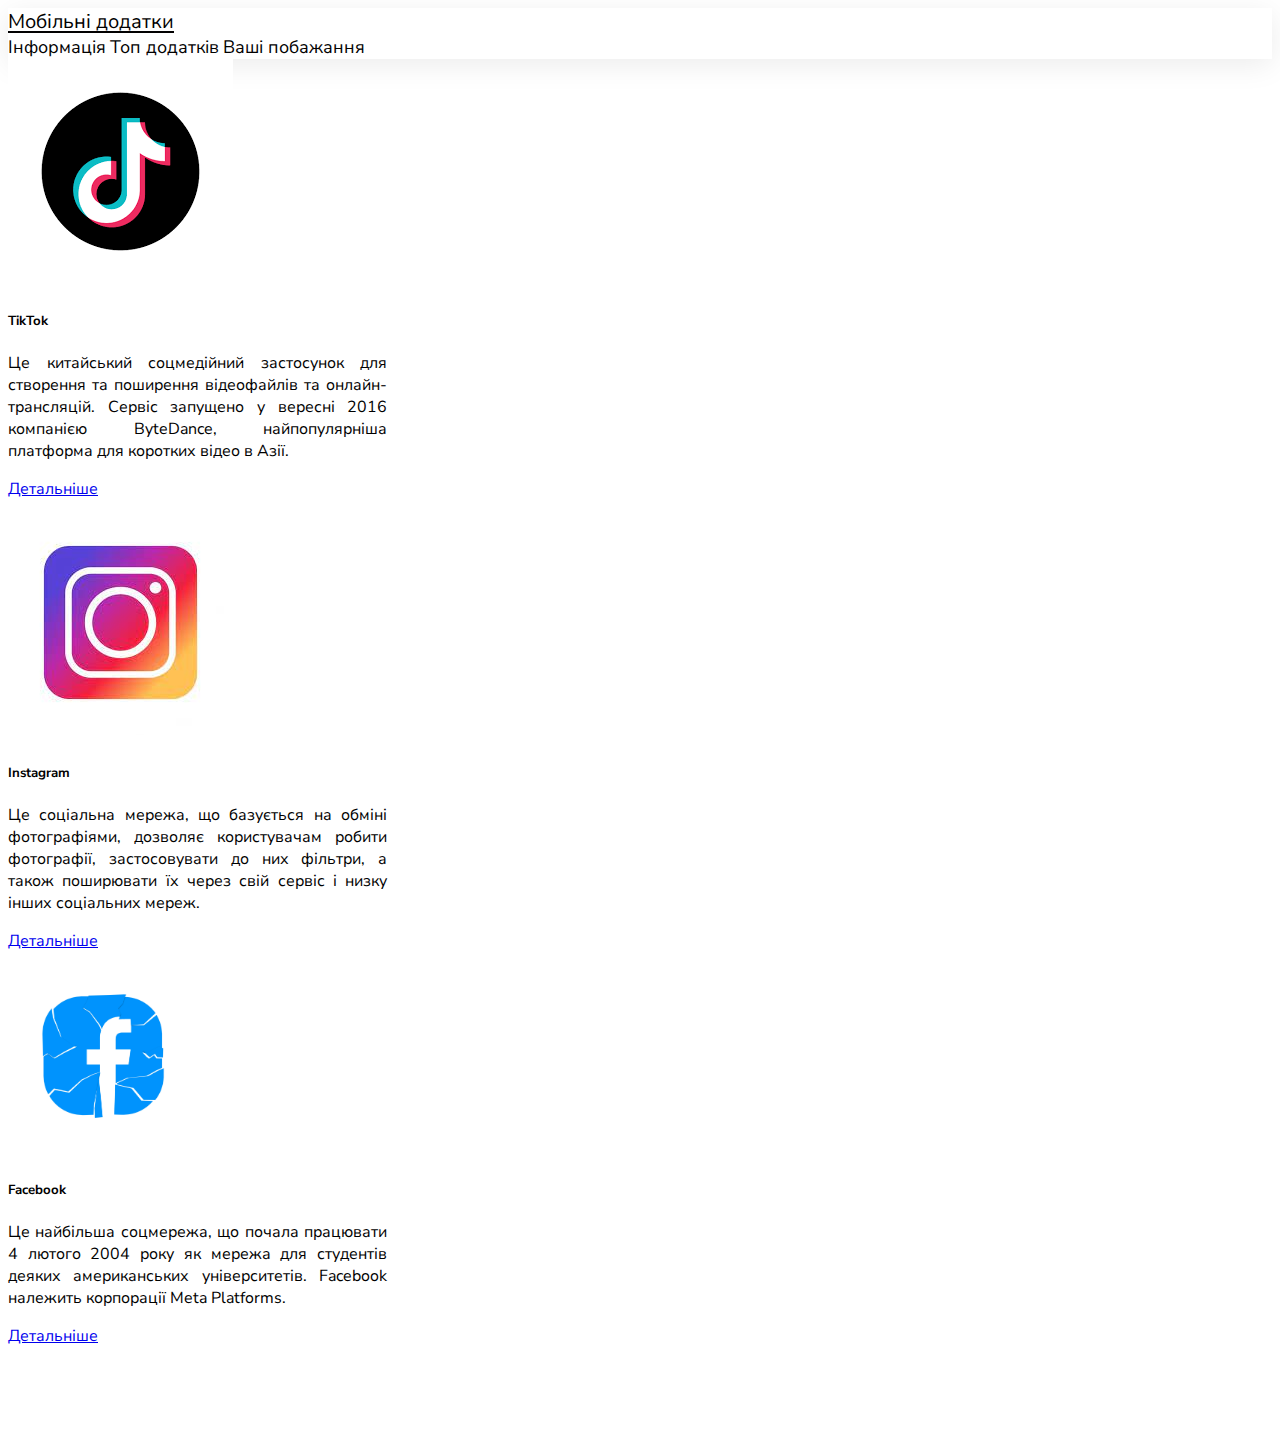
<file: index.html>
<!DOCTYPE html>
<html lang="en">
  <head>
    <meta charset="UTF-8" />
    <meta http-equiv="X-UA-Compatible" content="IE=edge" />
    <meta name="viewport" content="width=device-width, initial-scale=1.0" />
    <link
      href="https://cdn.jsdelivr.net/npm/bootstrap@5.2.1/dist/css/bootstrap.min.css"
      rel="stylesheet"
      integrity="sha384-iYQeCzEYFbKjA/T2uDLTpkwGzCiq6soy8tYaI1GyVh/UjpbCx/TYkiZhlZB6+fzT"
      crossorigin="anonymous"
    />
    <link rel="stylesheet" href="styles.css" />
    <title>Мобільні додатки</title>
  </head>
  <body>
    <header class="mb-3 bg-light">
      <div class="container">
        <div class="row">
          <nav class="d-flex align-items-center text-center my-nav">
            <div class="col-12 col-sm-6 col-md-4 col-lg-3 p-3">
              <a href="#" class="header-icon-text active">Мобільні додатки</a>
            </div>
            <div
              class="col-12 col-sm-8 col-md-8 col-lg-6 d-flex justify-content-around p-3 my-nav-menu align-middle align-items-center"
            >
              <a href="info.html" class="header-icon-text small-text"
                >Інформація</a
              >
              <a href="top.html" class="header-icon-text small-text"
                >Топ додатків</a
              >
              <a href="form.html" class="header-icon-text small-text"
                >Ваші побажання</a
              >
            </div>
          </nav>
        </div>
      </div>
    </header>
    <content class="index">
      <div class="container">
        <div class="row">
          <div class="d-flex justify-content-between mt-3 index-cards mb-3">
            <div class="card">
              <img src="images/card-1.png" class="card-img-top" alt="tiktok" />
              <div class="card-body d-flex flex-column">
                <h5 class="card-title text-center fs-3">TikTok</h5>
                <p class="card-text" style="text-align: justify">
                  Це китайський соцмедійний застосунок для створення та
                  поширення відеофайлів та онлайн-трансляцій. Сервіс запущено у
                  вересні 2016 компанією ByteDance, найпопулярніша платформа для
                  коротких відео в Азії.
                </p>
                <a
                  href="https://www.tiktok.com/uk-UA/"
                  class="btn btn-primary align-self-center fs-5 card-btn"
                  target="_blank"
                  >Детальніше</a
                >
              </div>
            </div>
            <div class="card">
              <img
                src="images/card-2.jpg"
                class="card-img-top"
                alt="instagram"
              />
              <div class="card-body d-flex flex-column">
                <h5 class="card-title text-center fs-3">Instagram</h5>
                <p class="card-text" style="text-align: justify">
                  Це соціальна мережа, що базується на обміні фотографіями,
                  дозволяє користувачам робити фотографії, застосовувати до них
                  фільтри, а також поширювати їх через свій сервіс і низку інших
                  соціальних мереж.
                </p>
                <a
                  href="https://www.instagram.com/"
                  class="btn btn-primary align-self-center fs-5 card-btn"
                  target="_blank"
                  >Детальніше</a
                >
              </div>
            </div>
            <div class="card">
              <img
                src="images/card-3.jpg"
                class="card-img-top"
                alt="facebook"
                width="50%"
              />
              <div class="card-body d-flex flex-column">
                <h5 class="card-title text-center fs-3">Facebook</h5>
                <p class="card-text" style="text-align: justify">
                  Це найбільша соцмережа, що почала працювати 4 лютого 2004 року
                  як мережа для студентів деяких американських університетів.
                  Facebook належить корпорації Meta Platforms.
                </p>
                <a
                  href="https://www.facebook.com/"
                  class="btn btn-primary align-self-center fs-5 card-btn"
                  target="_blank"
                  >Детальніше</a
                >
              </div>
            </div>
          </div>
        </div>
      </div>
    </content>

    <footer class="bg-black">
      <div class="container">
        <div class="row">
          <div class="col-3 p-3 d-flex align-items-center">
            <p class="footer-text mb-0">© Copyright 2024</p>
          </div>
          <div class="offset-6 col-3 d-flex align-items-center">
            <p class="footer-text mb-0">By Oleksii Vorobiov, IS-11</p>
          </div>
        </div>
      </div>
    </footer>
  </body>
</html>
</file>
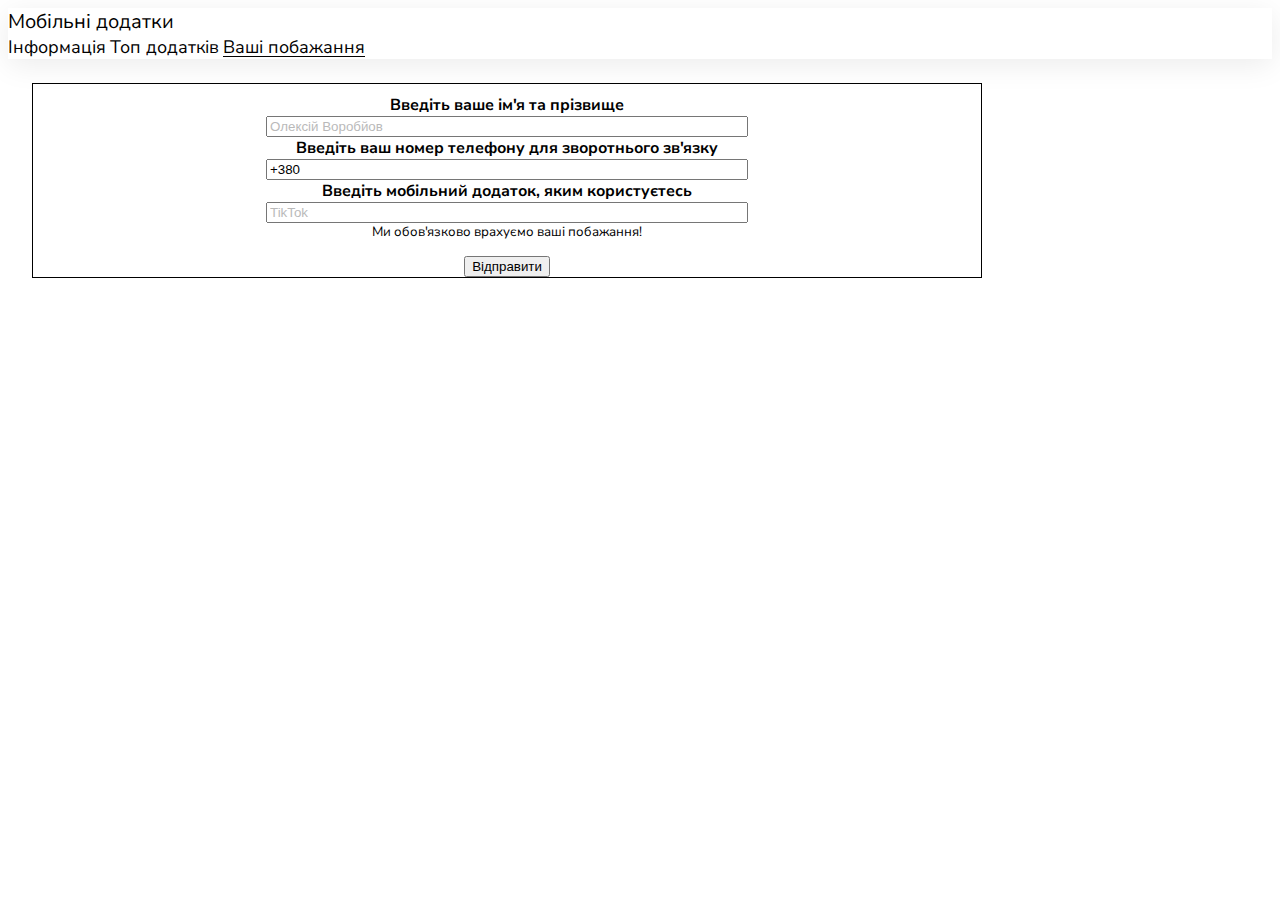
<file: form.html>
<!DOCTYPE html>
<html lang="en">
  <head>
    <meta charset="UTF-8" />
    <meta name="viewport" content="width=device-width, initial-scale=1.0" />
    <link
      href="https://cdn.jsdelivr.net/npm/bootstrap@5.2.1/dist/css/bootstrap.min.css"
      rel="stylesheet"
      integrity="sha384-iYQeCzEYFbKjA/T2uDLTpkwGzCiq6soy8tYaI1GyVh/UjpbCx/TYkiZhlZB6+fzT"
      crossorigin="anonymous"
    />
    <link rel="stylesheet" href="styles.css" />

    <title>Інформація про мобільні додатки</title>
  </head>
  <body>
    <header class="mb-3 bg-light">
      <div class="container">
        <div class="row">
          <nav class="d-flex align-items-center text-center my-nav">
            <div class="col-12 col-sm-6 col-md-4 col-lg-3 p-3">
              <a href="/" class="header-icon-text">Мобільні додатки</a>
            </div>
            <div
              class="col-12 col-sm-8 col-md-8 col-lg-6 d-flex justify-content-around p-3 my-nav-menu align-middle align-items-center"
            >
              <a href="info.html" class="header-icon-text small-text"
                >Інформація</a
              >
              <a href="top.html" class="header-icon-text small-text"
                >Топ додатків</a
              >
              <a href="#" class="header-icon-text small-text active"
                >Ваші побажання</a
              >
            </div>
          </nav>
        </div>
      </div>
    </header>
    <content class="index">
      <div class="container">
        <div class="row">
          <div class="content my-0 mx-auto mb-4 mt-4">
            <div class="mb-3 ms-3 form">
              <form action="" novalidate id="form">
                <div class="form-group">
                  <label class="form-label"
                    >Введіть ваше ім'я та прізвище</label
                  >
                  <input
                    type="text"
                    class="form-control"
                    name="NameAndSurname"
                    id="NameAndSurname"
                    placeholder="Олексій Воробйов"
                  />
                  <label class="form-label d-none validate-label"></label>
                </div>
                <div class="form-group">
                  <label class="form-label"
                    >Введіть ваш номер телефону для зворотнього зв'язку</label
                  >
                  <input
                    type="text"
                    class="form-control"
                    name="phoneNumber"
                    id="phoneNumber"
                    placeholder="+380683373177"
                    value="+380"
                  />
                  <label class="form-label d-none validate-label"></label>
                </div>
                <div class="form-group">
                  <label class="form-label"
                    >Введіть мобільний додаток, яким користуєтесь</label
                  >
                  <input
                    type="text"
                    class="form-control"
                    name="mobileApp"
                    id="mobileApp"
                    placeholder="TikTok"
                  />
                  <label class="form-label d-none validate-label"></label>
                </div>

                <small id="helpId" class="form-text text-muted"
                  >Ми обов'язково врахуємо ваші побажання!</small
                >

                <button class="btn btn-primary" type="submit">
                  Відправити
                </button>
              </form>
            </div>
          </div>
        </div>
      </div>
    </content>

    <footer class="bg-black">
      <div class="container">
        <div class="row">
          <div class="col-3 p-3 d-flex align-items-center">
            <p class="footer-text mb-0">© Copyright 2024</p>
          </div>
          <div class="offset-6 col-3 d-flex align-items-center">
            <p class="footer-text mb-0">By Oleksii Vorobiov, IS-11</p>
          </div>
        </div>
      </div>
    </footer>
    <script src="https://ajax.googleapis.com/ajax/libs/jquery/3.6.1/jquery.min.js"></script>
    <script src="scripts.js"></script>
  </body>
</html>
</file>
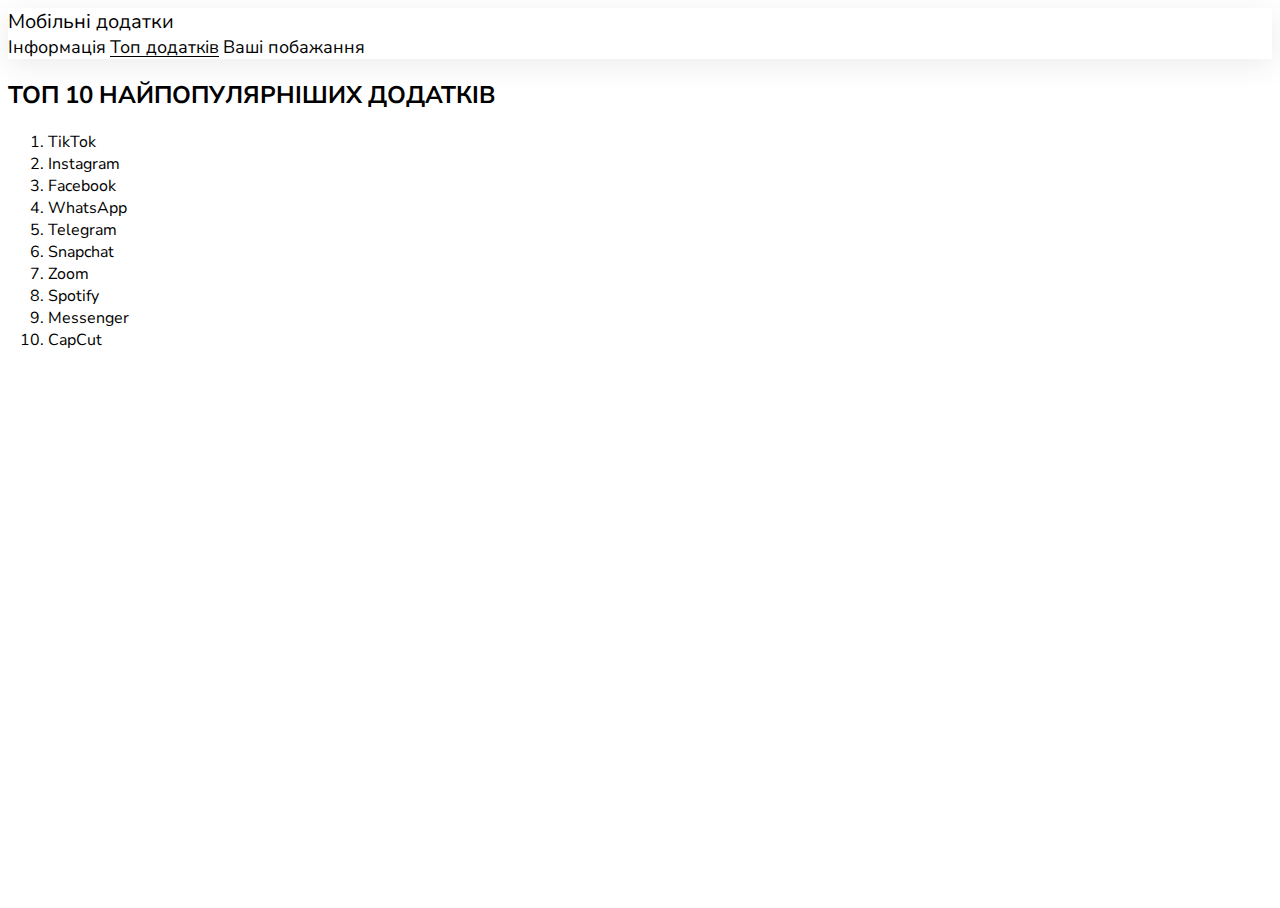
<file: top.html>
<!DOCTYPE html>
<html lang="en">
  <head>
    <meta charset="UTF-8" />
    <meta http-equiv="X-UA-Compatible" content="IE=edge" />
    <meta name="viewport" content="width=device-width, initial-scale=1.0" />
    <link
      href="https://cdn.jsdelivr.net/npm/bootstrap@5.2.1/dist/css/bootstrap.min.css"
      rel="stylesheet"
      integrity="sha384-iYQeCzEYFbKjA/T2uDLTpkwGzCiq6soy8tYaI1GyVh/UjpbCx/TYkiZhlZB6+fzT"
      crossorigin="anonymous"
    />
    <link rel="stylesheet" href="styles.css" />
    <title>Інформація про мобільні додатки</title>
  </head>
  <body>
    <header class="mb-3 bg-light">
      <div class="container">
        <div class="row">
          <nav class="d-flex align-items-center text-center my-nav">
            <div class="col-12 col-sm-6 col-md-4 col-lg-3 p-3">
              <a href="/" class="header-icon-text">Мобільні додатки</a>
            </div>
            <div
              class="col-12 col-sm-8 col-md-8 col-lg-6 d-flex justify-content-around p-3 my-nav-menu align-middle align-items-center"
            >
              <a href="info.html" class="header-icon-text small-text"
                >Інформація</a
              >
              <a href="#" class="header-icon-text small-text active"
                >Топ додатків</a
              >
              <a href="form.html" class="header-icon-text small-text"
                >Ваші побажання</a
              >
            </div>
          </nav>
        </div>
      </div>
    </header>
    <content class="index">
      <div class="container">
        <div class="row">
          <h2 class="text-center text-lowercase first-letter mb-4 mt-3">
            Топ 10 найпопулярніших додатків
          </h2>
          <ol class="list-group list-group-numbered">
            <li class="list-group-item">TikTok</li>
            <li class="list-group-item">Instagram</li>
            <li class="list-group-item">Facebook</li>
            <li class="list-group-item">WhatsApp</li>
            <li class="list-group-item">Telegram</li>
            <li class="list-group-item">Snapchat</li>
            <li class="list-group-item">Zoom</li>
            <li class="list-group-item">Spotify</li>
            <li class="list-group-item">Messenger</li>
            <li class="list-group-item">CapCut</li>
          </ol>
        </div>
      </div>
    </content>

    <footer class="bg-black">
      <div class="container">
        <div class="row">
          <div class="col-3 p-3 d-flex align-items-center">
            <p class="footer-text mb-0">© Copyright 2024</p>
          </div>
          <div class="offset-6 col-3 d-flex align-items-center">
            <p class="footer-text mb-0">By Oleksii Vorobiov, IS-11</p>
          </div>
        </div>
      </div>
    </footer>
  </body>
</html>
</file>
<file: styles.css>
@import url("https://fonts.googleapis.com/css2?family=Nunito+Sans:ital,wght@0,400;1,600&display=swap");

body {
  box-sizing: border-box;

  font-family: "Nunito Sans", sans-serif;
}

h1,
h2,
h3 {
  font-weight: bold;
}

h1,
h2 {
  text-transform: uppercase;
}

h1 {
  font-size: 28px;
}
h2 {
  font-size: 24px;
}
h3 {
  font-size: 18px;
}

.labs {
  display: flex;
  justify-content: space-between;

  margin: 24px;
}

.labs .active {
  background-color: yellow;
}

.labs div {
  text-align: center;
}
.labs div a {
  display: block;
  padding: 10px;
  border: 1px solid black;

  border-radius: 5px;

  text-decoration: none;
}

.main {
  display: flex;
}

.main .aside {
  width: 25%;
}

.main .aside .blocks {
  display: flex;
  flex-direction: column;

  margin-left: 24px;
  margin-bottom: 24px;
}

.main .aside .blocks .lab-block {
  border: 1px solid black;

  border-radius: 30px;

  text-align: center;

  margin-top: 20px;
}

.main .aside .blocks .active {
  background-color: aquamarine;
}

.main .aside .blocks .lab-block .link {
  display: block;
  padding: 20px;

  text-decoration: none;

  color: black;

  font-weight: bold;
}

.content {
  border: 1px solid black;

  margin: 24px;
  margin-bottom: 24px;

  width: 75%;
}

.content .form {
  text-align: center;
}
.content .form input[type="text"] {
  width: 50%;
  display: block;
  margin: 0 auto;
}
.content .form small {
  display: block;
  margin-bottom: 14px;
}

.content p {
  font-size: 18px;
  margin-left: 14px;
}
.content :first-child {
  margin-top: 10px;
}
.content table {
  width: 95%;
  margin: 0 auto;
  text-align: center;
}
.content table th,
.content table td {
  border: 1px solid black;
  font-style: normal;
  padding: 10px;
  text-transform: lowercase;
}
.content table td::first-letter,
.content table th::first-letter {
  text-transform: uppercase;
}
.content table td::first-letter a,
.content table th::first-letter a {
  text-transform: lowercase;
}
.content img {
  display: block;
  margin: 14px auto;
}
.first-letter::first-letter {
  text-transform: uppercase;
}

header {
  box-shadow: 0px 6px 30px rgba(0, 0, 0, 0.08);
}

header .header-icon-text {
  font-size: 20px;
  text-decoration: none;

  color: #020101;
}
.small-text {
  font-size: 18px !important;

  color: #020101d7;
}
nav .active {
  text-decoration: underline;
  text-underline-offset: 3px;
}

.footer-text {
  color: #fff;
}

html {
  height: 100%;
}
body {
  height: 100%;
  display: flex;
  flex-direction: column;
}

header {
  flex: 0 0 auto;
}
.index {
  flex: 1 0 auto;
}
footer {
  flex: 0 0 auto;
}

.card {
  margin-bottom: 10px;
}

@media (min-width: 0) {
  .my-nav {
    flex-direction: column;
    padding: 0;
  }
  .my-nav-menu {
    flex-direction: column;
  }
  .my-nav-menu a {
    margin-bottom: 10px;
  }
  .index-cards {
    flex-direction: column;
  }
  .index-cards .card {
    width: 100%;
  }
}
@media (min-width: 768px) {
  .my-nav {
    flex-direction: row;
  }
  .my-nav-menu {
    flex-direction: row;
  }
  .my-nav-menu a {
    margin-bottom: 0;
  }
  .index-cards {
    flex-direction: row;
  }
  .index-cards .card {
    width: 30%;
  }
}
@media (min-width: 992px) {
  /* Стили для ноутбуков и компьютеров с экранами в диапазоне 992px - 1199px */
}
@media (min-width: 1200px) {
  /* Стили для устройств с большой шириной экрана >1200px */
}

.fix-table {
  margin: 0 auto;
  position: relative;
}

.fix-table th div {
  background-color: white;
  height: 50px;
  width: 400px;
  border: 1px solid black;
  position: absolute;
  left: 100px;
  top: 25px;
}
.fix-table th p {
  position: fixed;
  font-size: 64px;
  top: 0;
  right: 100px;
}
.fix-table td {
  border: 1px solid black;
}

.fix-table .second-row {
  position: absolute;
}

.fix-table .second-row td {
  position: relative;
  width: 380px;
  height: 500px;
  font-size: 64px;
  text-align: center;
  vertical-align: middle;
  border: 2px solid black;
}
.fix-table .third-row {
  position: absolute;
  width: 1536px;
  top: 600px;
  font-size: 64px;
  background-color: orange;
}

.fix-table .third-row p {
  position: absolute;
  left: 50px;
}

.guma-table {
  margin: 0 auto;
  position: relative;
  width: 100%;
}
.guma-table th {
  font-size: 64px;
}
.guma-table th p {
  margin-right: 24px;
  margin-left: 90%;
}
.guma-table th div {
  position: absolute;
  background-color: white;
  z-index: 1000;
  border: 1px solid black;
  width: 40%;
  height: 50px;
  margin-top: 25px;
  margin-left: 50px;
}
.guma-table .second-row {
  height: 500px;
  width: 100%;
}
.guma-table .second-row td {
  border: 2px solid black;
  font-size: 64px;
  text-align: center;
}
.guma-table .second-row .empty {
  width: 4%;
  border: none;
}
.guma-table .third-row {
  font-size: 64px;
}
.guma-table .third-row p {
  margin-left: 60px;
}

.fix-block {
  width: 1518px;
  border: 1px solid black;
  height: 1000px;
  position: relative;
  margin: 0;
}
.fix-block .first-block {
  width: 1518px;
  background-color: blue;
  height: 100px;
  font-size: 64px;
  text-align: right;
  border: 2px solid black;
}
.fix-block .first-block p {
  position: absolute;
  left: 50px;
}
.fix-block .second-block,
.fix-block .third-block,
.fix-block .fourth-block,
.fix-block .fifth-block {
  position: absolute;
  height: 600px;
  font-size: 64px;
  text-align: center;
  border: 2px solid black;
}
.fix-block .second-block {
  background-color: yellow;
  width: 379px;
}
.fix-block .third-block {
  left: 379px;
  width: 760px;
}
.fix-block .fourth-block {
  left: 1139px;
  width: 379px;
  background-color: yellow;
}
.fix-block .fifth-block {
  position: absolute;
  background-color: red;
  top: 700px;
  width: 100%;
  height: 100px;
  background-color: blue;
  text-align: left;
}

.fix-block .fifth-block p {
  position: absolute;
  left: 50px;
}

.guma-block {
  width: 100%;
  position: relative;
}
.guma-block .first-block {
  width: 100%;
  height: 100px;
  background-color: blue;
  font-size: 64px;
  text-align: left;
  position: relative;
  border: 2px solid black;
}
.guma-block .first-block p,
.guma-block .fifth-block p {
  margin-left: 80px;
}

.guma-block .second-block,
.guma-block .third-block,
.guma-block .fourth-block {
  height: 600px;
  border: 2px solid black;
  font-size: 64px;
  text-align: center;
  vertical-align: middle;
}
.guma-block .second-block {
  background-color: yellow;
  width: 20%;
}

.guma-block .third-block {
  width: 60%;
}
.guma-block .fourth-block {
  width: 20%;
  background-color: yellow;
}
.guma-block .fifth-block {
  font-size: 64px;
  background-color: blue;
  width: 100%;
  height: 100px;
}

.form-label {
  margin-top: 14px;
  font-weight: bold;
}

.form-control::placeholder {
  opacity: 0.5;
}

.error {
  outline: 0 !important;
  box-shadow: 0 0 0 0.1rem rgb(253, 13, 13) !important;
}

.form-validation {
  color: rgb(253, 13, 13);
  font-weight: normal;
}
</file>
